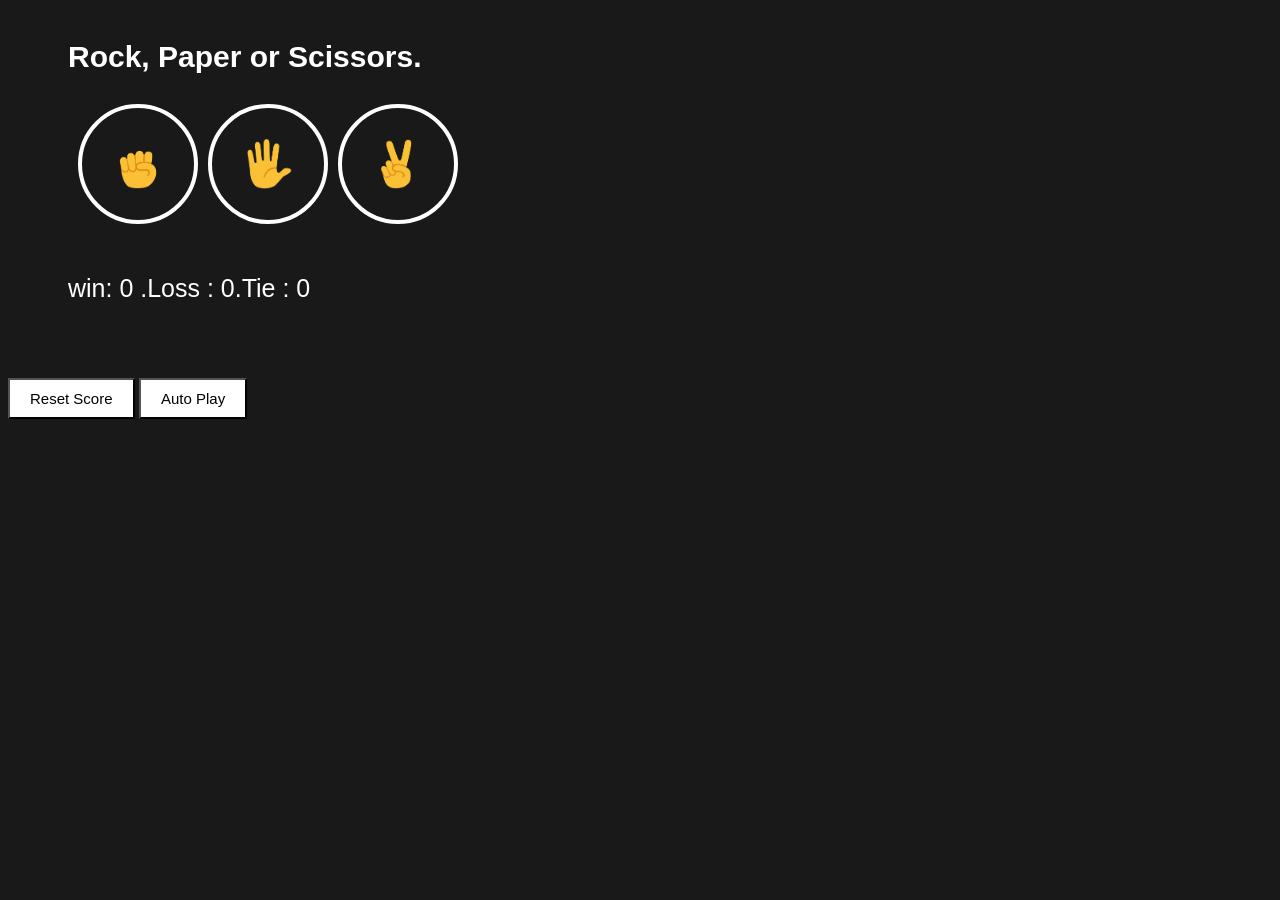
<file: index.html>
<!DOCTYPE html>

    <html>

        <head>

        <link rel="stylesheet" href="styles.css">

       <title>Rock, Paper or Scissors.</title>


        </head>




        <body>

        <div class="container">
            <p class="title"> Rock, Paper or Scissors.</p>
            <div class="buttons">
                <button class="move-button" onclick="determineResult('rock',ComputerChoice())"><img src="images/rock-emoji.png" class="move-icon"></button>
                <button class="move-button" onclick="determineResult('paper',ComputerChoice())"><img src="images/paper-emoji.png" class="move-icon"></button>
                <button class="move-button" onclick="determineResult('scissors',ComputerChoice())"><img src="images/scissors-emoji.png" class="move-icon"></button>
            </div>
                <p class="game-result"> </p>
                <p class="choices-display"></p>
                <p class="score"></p>
            </div>

            <button class="reset-score-button" onclick="restoreScore()">Reset Score</button>
            <button class="auto-play-button" onclick="AutoPlay()">Auto Play</button>

            <script src="scripts.js"></script>

        </body>






    </html>
</file>
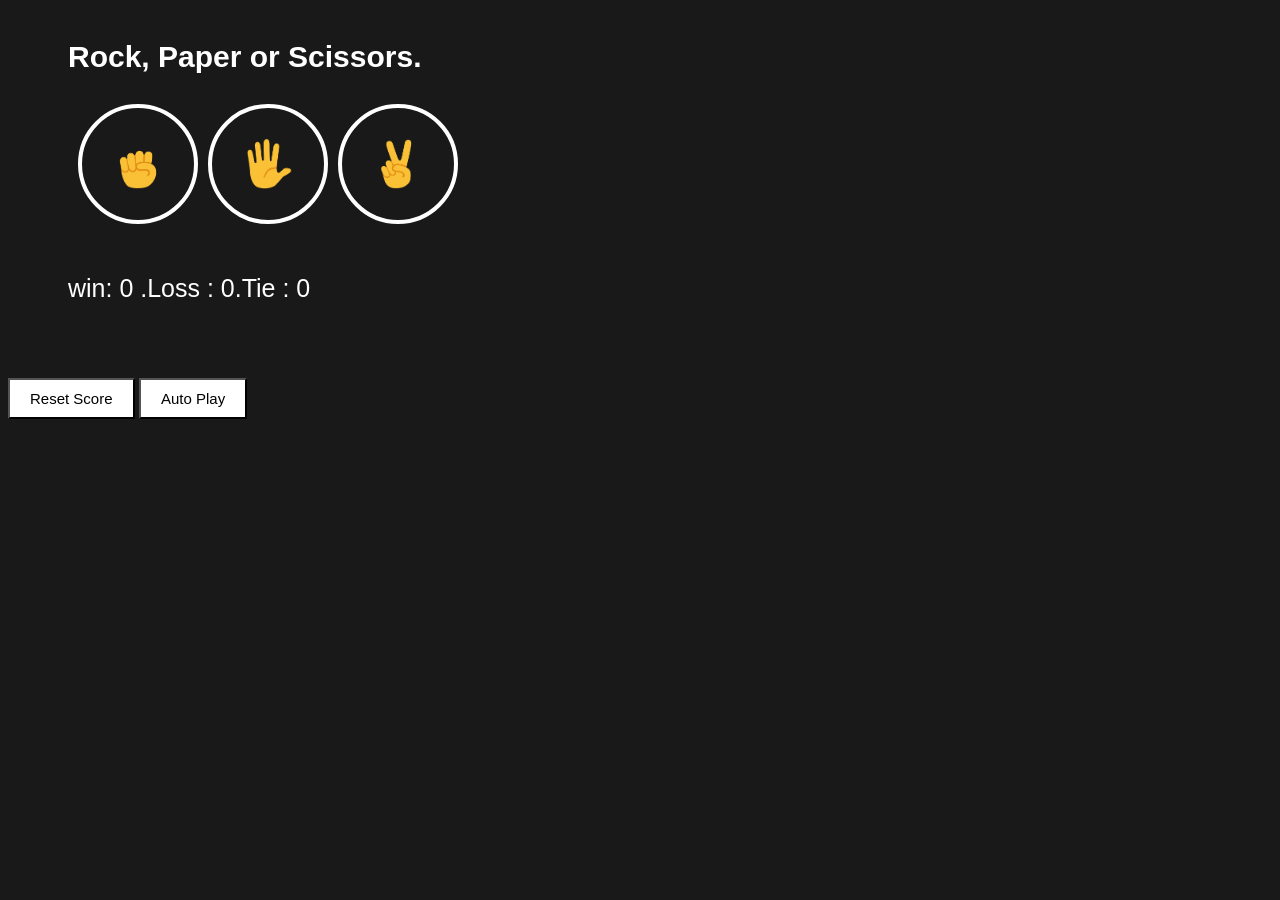
<file: html.html>
<!DOCTYPE html>

    <html>

        <head>

        <link rel="stylesheet" href="styles.css">

       <title>Rock, Paper or Scissors.</title>


        </head>




        <body>

        <div class="container">
            <p class="title"> Rock, Paper or Scissors.</p>
            <div class="buttons">
                <button class="move-button" onclick="determineResult('rock',ComputerChoice())"><img src="images/rock-emoji.png" class="move-icon"></button>
                <button class="move-button" onclick="determineResult('paper',ComputerChoice())"><img src="images/paper-emoji.png" class="move-icon"></button>
                <button class="move-button" onclick="determineResult('scissors',ComputerChoice())"><img src="images/scissors-emoji.png" class="move-icon"></button>
            </div>
                <p class="game-result"> </p>
                <p class="choices-display"></p>
                <p class="score"></p>
            </div>

            <button class="reset-score-button" onclick="restoreScore()">Reset Score</button>
            <button class="auto-play-button" onclick="AutoPlay()">Auto Play</button>

            <script src="scripts.js"></script>

        </body>






    </html>
</file>
<file: styles.css>
.container{
    margin-left:60px;
    margin-top:40px;
}

.buttons{
    width:300px;
    display:flex;
    justify-content:space-between;
}

body{
    background-color:rgb(25,25,25);
    font-family:arial;
    color:white;


}

.title{
    font-size:30px;
    font-weight:bold;
}

.move-button{
    width:120px;
    height:120px;
    border-style:solid;
    border-radius:80px;
    border-width:4px;
    background-color:transparent;
    margin-left:10px;
    border-color:white;
    padding:50px;
    display:flex;
    align-items:center;
    justify-content:center;

}

.move-icon{
    width:50px;
    font-weight:bold;
    
    
}

.game-result{
    font-size:25px;
    margin-bottom:50px;
    margin-top:50px;
}

.choices-display{
    font-size:15px;
}

.score{
     margin-top:50px;
    font-size:25px;
   
}

.reset-score-button,.auto-play-button{
    background-color:white;
    color:black;
    padding:10px 20px;
    font-size:15px;
    margin-top:50px;
    cursor: pointer;
}

.Stop{
    background-color:red;
    color:black;
    padding:10px 20px;
    font-size:18px;
    margin-top:50px;
    cursor: pointer;
    font-weight:bold;
}
</file>
